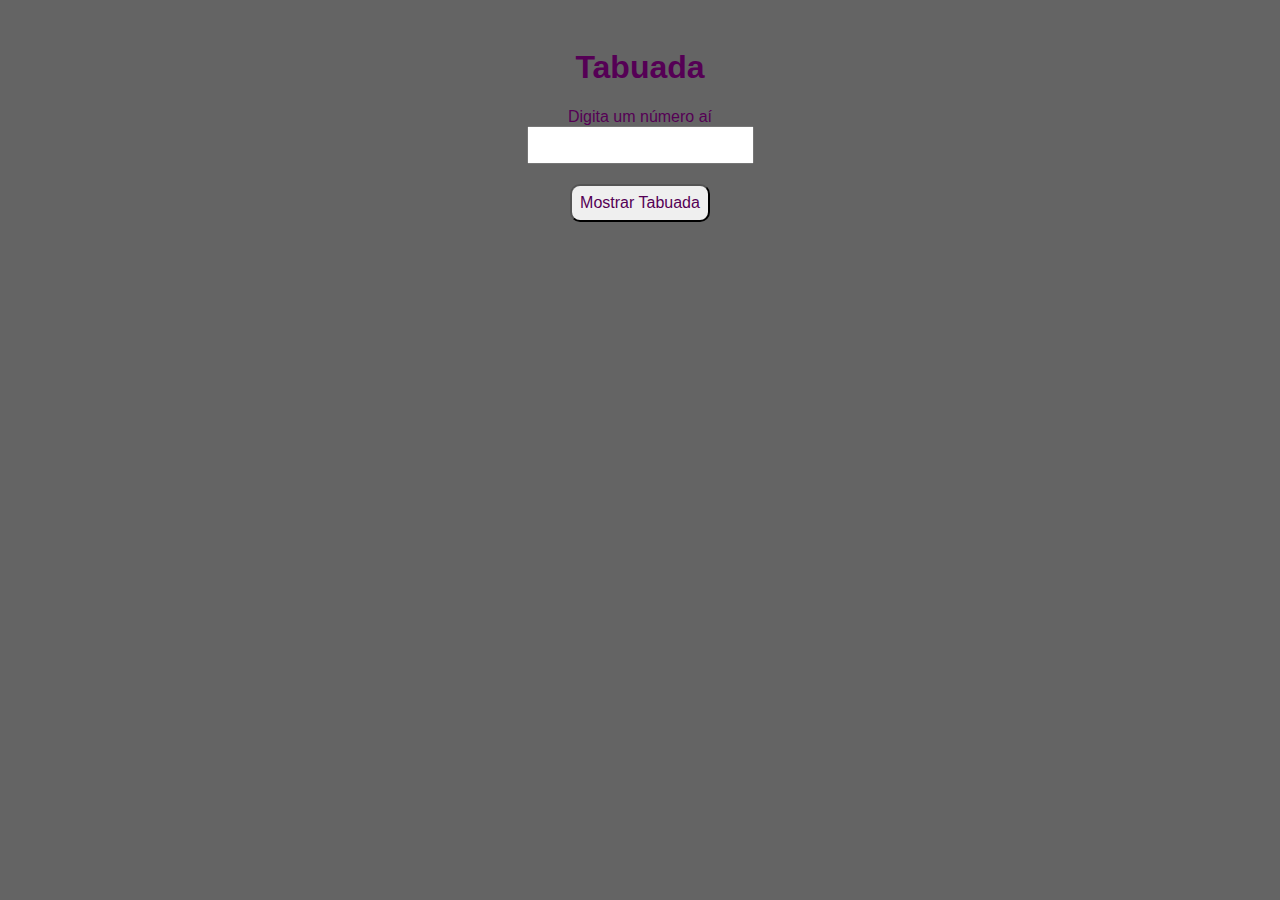
<file: index.html>
<!DOCTYPE html>
<html lang="en">
<head>
  <meta charset="UTF-8">
  <meta name="viewport" content="width=device-width, initial-scale=1.0">
  <link rel="stylesheet" href="style.css">
  <title>TN</title>
</head>
<body>
  <h1>Tabuada</h1>
  
  <label for="numero">Digita um número aí</label>
  <input type="number" id="numero" />
  <button onclick="gerarTabuada()" id="button">Mostrar Tabuada</button>

  <section id="quada">
    <div id="resultado"></div>
  </section>
  
  <script src="script.js"></script>
</body>
</html>
</file>
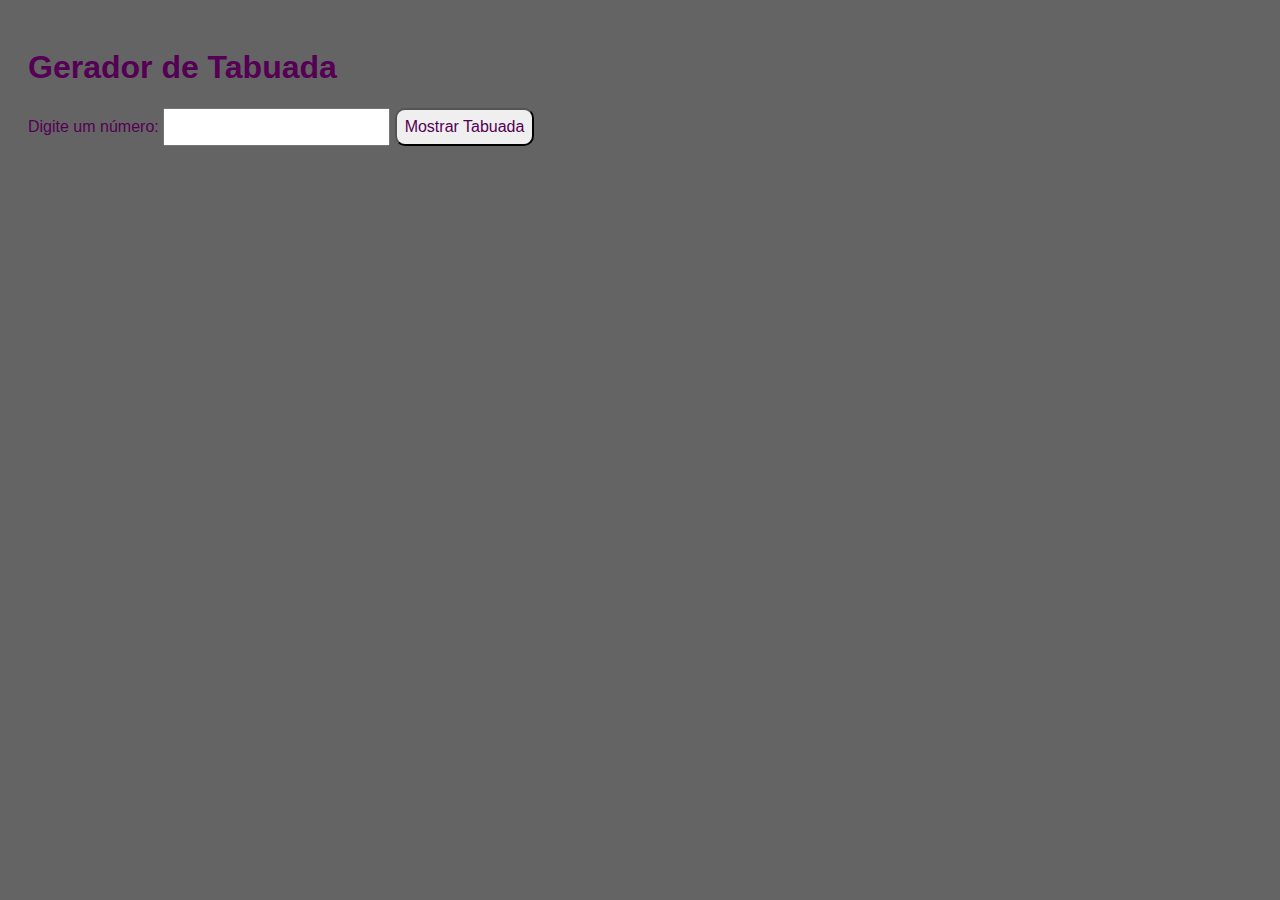
<file: tabuada.html>
<!DOCTYPE html>
<html lang="en">
<head>
  <meta charset="UTF-8">
  <meta name="viewport" content="width=device-width, initial-scale=1.0">
  <link rel="stylesheet" href="tabuada.css">
  <title>TN</title>
</head>
<body>
  <h1>Gerador de Tabuada</h1>
  
  <label for="numero">Digite um número:</label>
  <input type="number" id="numero" />
  <button onclick="gerarTabuada()" id="button">Mostrar Tabuada</button>

  <div id="resultado"></div>
  
  <script src="tabuada.js"></script>
</body>
</html>
</file>
<file: style.css>
body {
    background-color: rgb(100, 100, 100);
    font-family: Arial, sans-serif;
    padding: 20px;
    display: flex;
    flex-direction: column;
    align-items: center;
    scroll-behavior: smooth;
    
}
input, button {
     padding: 8px;
     font-size: 16px;
}
#resultado {
     margin-top: 20px;
     color: rgb(85, 0, 85);
}
#button{
    border-radius: 10px;
    color: rgb(85, 0, 85);
    margin-top: 20px;
}
h1{
    color: rgb(85, 0, 85);
}
label{
    color: rgb(85, 0, 85);
    border-radius: 10px
}
#quada{
    box-sizing: border-box;
}
</file>
<file: tabuada.css>
body {
    background-color: rgb(100, 100, 100);
    font-family: Arial, sans-serif;
    padding: 20px;
}
input, button {
     padding: 8px;
     font-size: 16px;
}
#resultado {
     margin-top: 20px;
     color: rgb(85, 0, 85);
}
#button{
    border-radius: 10px;
    color: rgb(85, 0, 85);
}
h1{
    color: rgb(85, 0, 85);
}
label{
    color: rgb(85, 0, 85);
    border-radius: 10px
}
</file>
